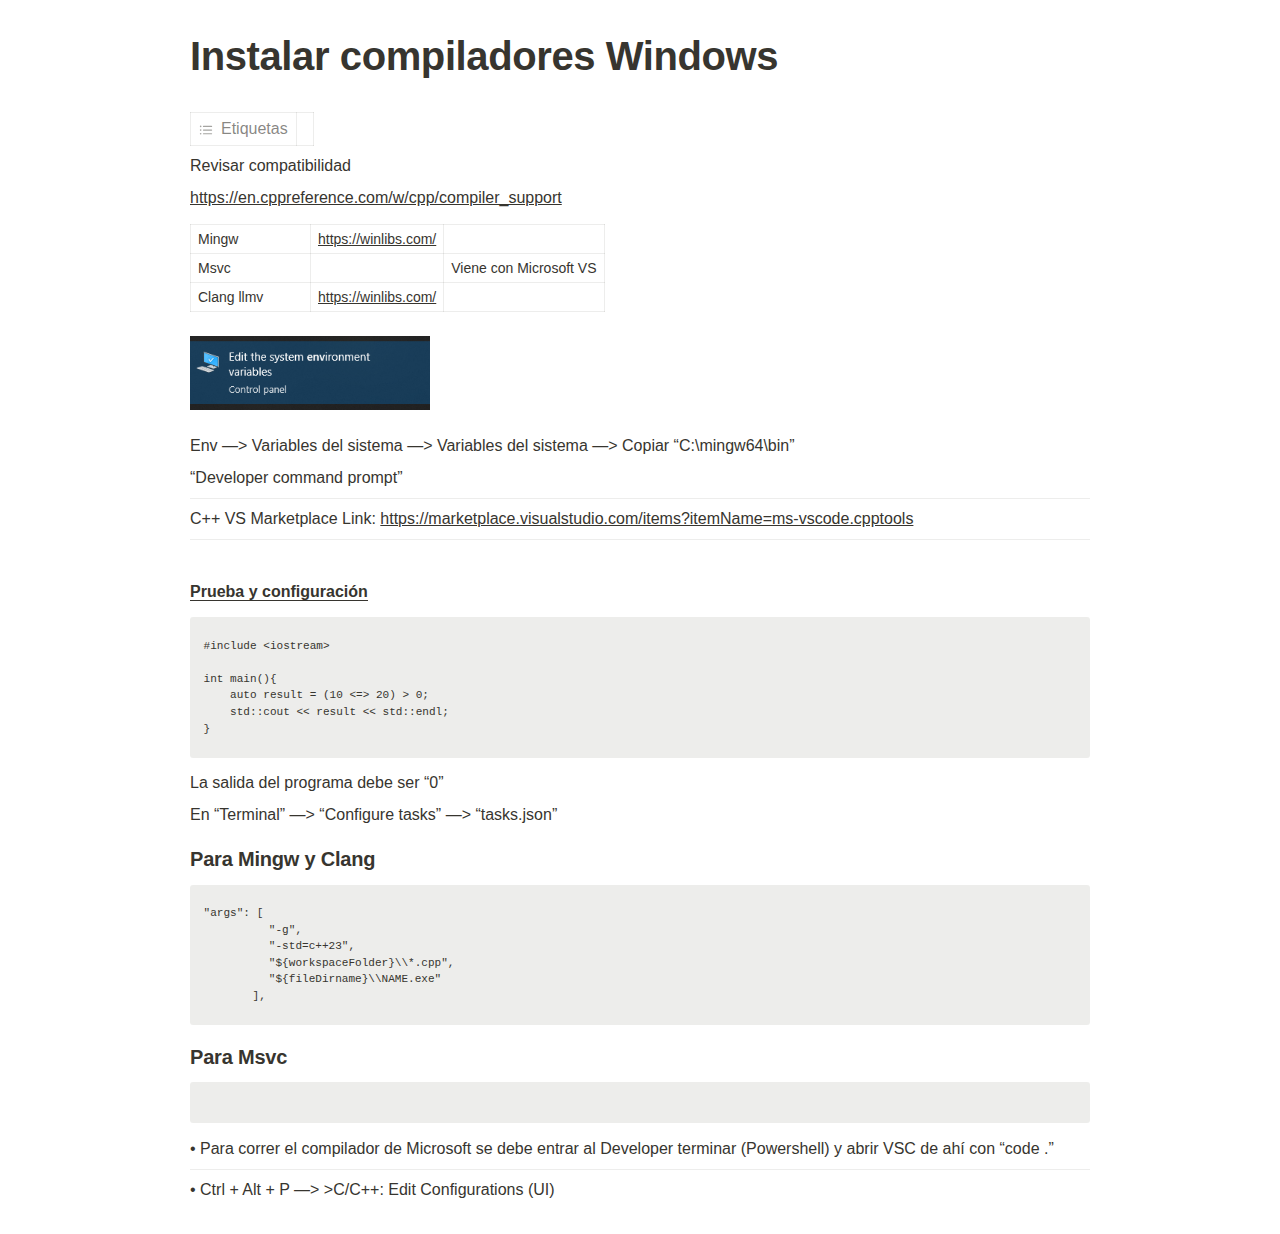
<file: progra2/compiladores.html>
<html><head><meta http-equiv="Content-Type" content="text/html; charset=utf-8"/><title>Instalar compiladores Windows</title><style>
/* cspell:disable-file */
/* webkit printing magic: print all background colors */
html {
	-webkit-print-color-adjust: exact;
}
* {
	box-sizing: border-box;
	-webkit-print-color-adjust: exact;
}

html,
body {
	margin: 0;
	padding: 0;
}
@media only screen {
	body {
		margin: 2em auto;
		max-width: 900px;
		color: rgb(55, 53, 47);
	}
}

body {
	line-height: 1.5;
	white-space: pre-wrap;
}

a,
a.visited {
	color: inherit;
	text-decoration: underline;
}

.pdf-relative-link-path {
	font-size: 80%;
	color: #444;
}

h1,
h2,
h3 {
	letter-spacing: -0.01em;
	line-height: 1.2;
	font-weight: 600;
	margin-bottom: 0;
}

.page-title {
	font-size: 2.5rem;
	font-weight: 700;
	margin-top: 0;
	margin-bottom: 0.75em;
}

h1 {
	font-size: 1.875rem;
	margin-top: 1.875rem;
}

h2 {
	font-size: 1.5rem;
	margin-top: 1.5rem;
}

h3 {
	font-size: 1.25rem;
	margin-top: 1.25rem;
}

.source {
	border: 1px solid #ddd;
	border-radius: 3px;
	padding: 1.5em;
	word-break: break-all;
}

.callout {
	border-radius: 3px;
	padding: 1rem;
}

figure {
	margin: 1.25em 0;
	page-break-inside: avoid;
}

figcaption {
	opacity: 0.5;
	font-size: 85%;
	margin-top: 0.5em;
}

mark {
	background-color: transparent;
}

.indented {
	padding-left: 1.5em;
}

hr {
	background: transparent;
	display: block;
	width: 100%;
	height: 1px;
	visibility: visible;
	border: none;
	border-bottom: 1px solid rgba(55, 53, 47, 0.09);
}

img {
	max-width: 100%;
}

@media only print {
	img {
		max-height: 100vh;
		object-fit: contain;
	}
}

@page {
	margin: 1in;
}

.collection-content {
	font-size: 0.875rem;
}

.column-list {
	display: flex;
	justify-content: space-between;
}

.column {
	padding: 0 1em;
}

.column:first-child {
	padding-left: 0;
}

.column:last-child {
	padding-right: 0;
}

.table_of_contents-item {
	display: block;
	font-size: 0.875rem;
	line-height: 1.3;
	padding: 0.125rem;
}

.table_of_contents-indent-1 {
	margin-left: 1.5rem;
}

.table_of_contents-indent-2 {
	margin-left: 3rem;
}

.table_of_contents-indent-3 {
	margin-left: 4.5rem;
}

.table_of_contents-link {
	text-decoration: none;
	opacity: 0.7;
	border-bottom: 1px solid rgba(55, 53, 47, 0.18);
}

table,
th,
td {
	border: 1px solid rgba(55, 53, 47, 0.09);
	border-collapse: collapse;
}

table {
	border-left: none;
	border-right: none;
}

th,
td {
	font-weight: normal;
	padding: 0.25em 0.5em;
	line-height: 1.5;
	min-height: 1.5em;
	text-align: left;
}

th {
	color: rgba(55, 53, 47, 0.6);
}

ol,
ul {
	margin: 0;
	margin-block-start: 0.6em;
	margin-block-end: 0.6em;
}

li > ol:first-child,
li > ul:first-child {
	margin-block-start: 0.6em;
}

ul > li {
	list-style: disc;
}

ul.to-do-list {
	padding-inline-start: 0;
}

ul.to-do-list > li {
	list-style: none;
}

.to-do-children-checked {
	text-decoration: line-through;
	opacity: 0.375;
}

ul.toggle > li {
	list-style: none;
}

ul {
	padding-inline-start: 1.7em;
}

ul > li {
	padding-left: 0.1em;
}

ol {
	padding-inline-start: 1.6em;
}

ol > li {
	padding-left: 0.2em;
}

.mono ol {
	padding-inline-start: 2em;
}

.mono ol > li {
	text-indent: -0.4em;
}

.toggle {
	padding-inline-start: 0em;
	list-style-type: none;
}

/* Indent toggle children */
.toggle > li > details {
	padding-left: 1.7em;
}

.toggle > li > details > summary {
	margin-left: -1.1em;
}

.selected-value {
	display: inline-block;
	padding: 0 0.5em;
	background: rgba(206, 205, 202, 0.5);
	border-radius: 3px;
	margin-right: 0.5em;
	margin-top: 0.3em;
	margin-bottom: 0.3em;
	white-space: nowrap;
}

.collection-title {
	display: inline-block;
	margin-right: 1em;
}

.page-description {
    margin-bottom: 2em;
}

.simple-table {
	margin-top: 1em;
	font-size: 0.875rem;
	empty-cells: show;
}
.simple-table td {
	height: 29px;
	min-width: 120px;
}

.simple-table th {
	height: 29px;
	min-width: 120px;
}

.simple-table-header-color {
	background: rgb(247, 246, 243);
	color: black;
}
.simple-table-header {
	font-weight: 500;
}

time {
	opacity: 0.5;
}

.icon {
	display: inline-block;
	max-width: 1.2em;
	max-height: 1.2em;
	text-decoration: none;
	vertical-align: text-bottom;
	margin-right: 0.5em;
}

img.icon {
	border-radius: 3px;
}

.user-icon {
	width: 1.5em;
	height: 1.5em;
	border-radius: 100%;
	margin-right: 0.5rem;
}

.user-icon-inner {
	font-size: 0.8em;
}

.text-icon {
	border: 1px solid #000;
	text-align: center;
}

.page-cover-image {
	display: block;
	object-fit: cover;
	width: 100%;
	max-height: 30vh;
}

.page-header-icon {
	font-size: 3rem;
	margin-bottom: 1rem;
}

.page-header-icon-with-cover {
	margin-top: -0.72em;
	margin-left: 0.07em;
}

.page-header-icon img {
	border-radius: 3px;
}

.link-to-page {
	margin: 1em 0;
	padding: 0;
	border: none;
	font-weight: 500;
}

p > .user {
	opacity: 0.5;
}

td > .user,
td > time {
	white-space: nowrap;
}

input[type="checkbox"] {
	transform: scale(1.5);
	margin-right: 0.6em;
	vertical-align: middle;
}

p {
	margin-top: 0.5em;
	margin-bottom: 0.5em;
}

.image {
	border: none;
	margin: 1.5em 0;
	padding: 0;
	border-radius: 0;
	text-align: center;
}

.code,
code {
	background: rgba(135, 131, 120, 0.15);
	border-radius: 3px;
	padding: 0.2em 0.4em;
	border-radius: 3px;
	font-size: 85%;
	tab-size: 2;
}

code {
	color: #eb5757;
}

.code {
	padding: 1.5em 1em;
}

.code-wrap {
	white-space: pre-wrap;
	word-break: break-all;
}

.code > code {
	background: none;
	padding: 0;
	font-size: 100%;
	color: inherit;
}

blockquote {
	font-size: 1.25em;
	margin: 1em 0;
	padding-left: 1em;
	border-left: 3px solid rgb(55, 53, 47);
}

.bookmark {
	text-decoration: none;
	max-height: 8em;
	padding: 0;
	display: flex;
	width: 100%;
	align-items: stretch;
}

.bookmark-title {
	font-size: 0.85em;
	overflow: hidden;
	text-overflow: ellipsis;
	height: 1.75em;
	white-space: nowrap;
}

.bookmark-text {
	display: flex;
	flex-direction: column;
}

.bookmark-info {
	flex: 4 1 180px;
	padding: 12px 14px 14px;
	display: flex;
	flex-direction: column;
	justify-content: space-between;
}

.bookmark-image {
	width: 33%;
	flex: 1 1 180px;
	display: block;
	position: relative;
	object-fit: cover;
	border-radius: 1px;
}

.bookmark-description {
	color: rgba(55, 53, 47, 0.6);
	font-size: 0.75em;
	overflow: hidden;
	max-height: 4.5em;
	word-break: break-word;
}

.bookmark-href {
	font-size: 0.75em;
	margin-top: 0.25em;
}

.sans { font-family: ui-sans-serif, -apple-system, BlinkMacSystemFont, "Segoe UI", Helvetica, "Apple Color Emoji", Arial, sans-serif, "Segoe UI Emoji", "Segoe UI Symbol"; }
.code { font-family: "SFMono-Regular", Menlo, Consolas, "PT Mono", "Liberation Mono", Courier, monospace; }
.serif { font-family: Lyon-Text, Georgia, ui-serif, serif; }
.mono { font-family: iawriter-mono, Nitti, Menlo, Courier, monospace; }
.pdf .sans { font-family: Inter, ui-sans-serif, -apple-system, BlinkMacSystemFont, "Segoe UI", Helvetica, "Apple Color Emoji", Arial, sans-serif, "Segoe UI Emoji", "Segoe UI Symbol", 'Twemoji', 'Noto Color Emoji', 'Noto Sans CJK JP'; }
.pdf:lang(zh-CN) .sans { font-family: Inter, ui-sans-serif, -apple-system, BlinkMacSystemFont, "Segoe UI", Helvetica, "Apple Color Emoji", Arial, sans-serif, "Segoe UI Emoji", "Segoe UI Symbol", 'Twemoji', 'Noto Color Emoji', 'Noto Sans CJK SC'; }
.pdf:lang(zh-TW) .sans { font-family: Inter, ui-sans-serif, -apple-system, BlinkMacSystemFont, "Segoe UI", Helvetica, "Apple Color Emoji", Arial, sans-serif, "Segoe UI Emoji", "Segoe UI Symbol", 'Twemoji', 'Noto Color Emoji', 'Noto Sans CJK TC'; }
.pdf:lang(ko-KR) .sans { font-family: Inter, ui-sans-serif, -apple-system, BlinkMacSystemFont, "Segoe UI", Helvetica, "Apple Color Emoji", Arial, sans-serif, "Segoe UI Emoji", "Segoe UI Symbol", 'Twemoji', 'Noto Color Emoji', 'Noto Sans CJK KR'; }
.pdf .code { font-family: Source Code Pro, "SFMono-Regular", Menlo, Consolas, "PT Mono", "Liberation Mono", Courier, monospace, 'Twemoji', 'Noto Color Emoji', 'Noto Sans Mono CJK JP'; }
.pdf:lang(zh-CN) .code { font-family: Source Code Pro, "SFMono-Regular", Menlo, Consolas, "PT Mono", "Liberation Mono", Courier, monospace, 'Twemoji', 'Noto Color Emoji', 'Noto Sans Mono CJK SC'; }
.pdf:lang(zh-TW) .code { font-family: Source Code Pro, "SFMono-Regular", Menlo, Consolas, "PT Mono", "Liberation Mono", Courier, monospace, 'Twemoji', 'Noto Color Emoji', 'Noto Sans Mono CJK TC'; }
.pdf:lang(ko-KR) .code { font-family: Source Code Pro, "SFMono-Regular", Menlo, Consolas, "PT Mono", "Liberation Mono", Courier, monospace, 'Twemoji', 'Noto Color Emoji', 'Noto Sans Mono CJK KR'; }
.pdf .serif { font-family: PT Serif, Lyon-Text, Georgia, ui-serif, serif, 'Twemoji', 'Noto Color Emoji', 'Noto Serif CJK JP'; }
.pdf:lang(zh-CN) .serif { font-family: PT Serif, Lyon-Text, Georgia, ui-serif, serif, 'Twemoji', 'Noto Color Emoji', 'Noto Serif CJK SC'; }
.pdf:lang(zh-TW) .serif { font-family: PT Serif, Lyon-Text, Georgia, ui-serif, serif, 'Twemoji', 'Noto Color Emoji', 'Noto Serif CJK TC'; }
.pdf:lang(ko-KR) .serif { font-family: PT Serif, Lyon-Text, Georgia, ui-serif, serif, 'Twemoji', 'Noto Color Emoji', 'Noto Serif CJK KR'; }
.pdf .mono { font-family: PT Mono, iawriter-mono, Nitti, Menlo, Courier, monospace, 'Twemoji', 'Noto Color Emoji', 'Noto Sans Mono CJK JP'; }
.pdf:lang(zh-CN) .mono { font-family: PT Mono, iawriter-mono, Nitti, Menlo, Courier, monospace, 'Twemoji', 'Noto Color Emoji', 'Noto Sans Mono CJK SC'; }
.pdf:lang(zh-TW) .mono { font-family: PT Mono, iawriter-mono, Nitti, Menlo, Courier, monospace, 'Twemoji', 'Noto Color Emoji', 'Noto Sans Mono CJK TC'; }
.pdf:lang(ko-KR) .mono { font-family: PT Mono, iawriter-mono, Nitti, Menlo, Courier, monospace, 'Twemoji', 'Noto Color Emoji', 'Noto Sans Mono CJK KR'; }
.highlight-default {
	color: rgba(55, 53, 47, 1);
}
.highlight-gray {
	color: rgba(120, 119, 116, 1);
	fill: rgba(120, 119, 116, 1);
}
.highlight-brown {
	color: rgba(159, 107, 83, 1);
	fill: rgba(159, 107, 83, 1);
}
.highlight-orange {
	color: rgba(217, 115, 13, 1);
	fill: rgba(217, 115, 13, 1);
}
.highlight-yellow {
	color: rgba(203, 145, 47, 1);
	fill: rgba(203, 145, 47, 1);
}
.highlight-teal {
	color: rgba(68, 131, 97, 1);
	fill: rgba(68, 131, 97, 1);
}
.highlight-blue {
	color: rgba(51, 126, 169, 1);
	fill: rgba(51, 126, 169, 1);
}
.highlight-purple {
	color: rgba(144, 101, 176, 1);
	fill: rgba(144, 101, 176, 1);
}
.highlight-pink {
	color: rgba(193, 76, 138, 1);
	fill: rgba(193, 76, 138, 1);
}
.highlight-red {
	color: rgba(212, 76, 71, 1);
	fill: rgba(212, 76, 71, 1);
}
.highlight-gray_background {
	background: rgba(241, 241, 239, 1);
}
.highlight-brown_background {
	background: rgba(244, 238, 238, 1);
}
.highlight-orange_background {
	background: rgba(251, 236, 221, 1);
}
.highlight-yellow_background {
	background: rgba(251, 243, 219, 1);
}
.highlight-teal_background {
	background: rgba(237, 243, 236, 1);
}
.highlight-blue_background {
	background: rgba(231, 243, 248, 1);
}
.highlight-purple_background {
	background: rgba(244, 240, 247, 0.8);
}
.highlight-pink_background {
	background: rgba(249, 238, 243, 0.8);
}
.highlight-red_background {
	background: rgba(253, 235, 236, 1);
}
.block-color-default {
	color: inherit;
	fill: inherit;
}
.block-color-gray {
	color: rgba(120, 119, 116, 1);
	fill: rgba(120, 119, 116, 1);
}
.block-color-brown {
	color: rgba(159, 107, 83, 1);
	fill: rgba(159, 107, 83, 1);
}
.block-color-orange {
	color: rgba(217, 115, 13, 1);
	fill: rgba(217, 115, 13, 1);
}
.block-color-yellow {
	color: rgba(203, 145, 47, 1);
	fill: rgba(203, 145, 47, 1);
}
.block-color-teal {
	color: rgba(68, 131, 97, 1);
	fill: rgba(68, 131, 97, 1);
}
.block-color-blue {
	color: rgba(51, 126, 169, 1);
	fill: rgba(51, 126, 169, 1);
}
.block-color-purple {
	color: rgba(144, 101, 176, 1);
	fill: rgba(144, 101, 176, 1);
}
.block-color-pink {
	color: rgba(193, 76, 138, 1);
	fill: rgba(193, 76, 138, 1);
}
.block-color-red {
	color: rgba(212, 76, 71, 1);
	fill: rgba(212, 76, 71, 1);
}
.block-color-gray_background {
	background: rgba(241, 241, 239, 1);
}
.block-color-brown_background {
	background: rgba(244, 238, 238, 1);
}
.block-color-orange_background {
	background: rgba(251, 236, 221, 1);
}
.block-color-yellow_background {
	background: rgba(251, 243, 219, 1);
}
.block-color-teal_background {
	background: rgba(237, 243, 236, 1);
}
.block-color-blue_background {
	background: rgba(231, 243, 248, 1);
}
.block-color-purple_background {
	background: rgba(244, 240, 247, 0.8);
}
.block-color-pink_background {
	background: rgba(249, 238, 243, 0.8);
}
.block-color-red_background {
	background: rgba(253, 235, 236, 1);
}
.select-value-color-interactiveBlue { background-color: rgba(35, 131, 226, .07); }
.select-value-color-pink { background-color: rgba(245, 224, 233, 1); }
.select-value-color-purple { background-color: rgba(232, 222, 238, 1); }
.select-value-color-green { background-color: rgba(219, 237, 219, 1); }
.select-value-color-gray { background-color: rgba(227, 226, 224, 1); }
.select-value-color-translucentGray { background-color: rgba(255, 255, 255, 0.0375); }
.select-value-color-orange { background-color: rgba(250, 222, 201, 1); }
.select-value-color-brown { background-color: rgba(238, 224, 218, 1); }
.select-value-color-red { background-color: rgba(255, 226, 221, 1); }
.select-value-color-yellow { background-color: rgba(253, 236, 200, 1); }
.select-value-color-blue { background-color: rgba(211, 229, 239, 1); }
.select-value-color-pageGlass { background-color: undefined; }
.select-value-color-washGlass { background-color: undefined; }

.checkbox {
	display: inline-flex;
	vertical-align: text-bottom;
	width: 16;
	height: 16;
	background-size: 16px;
	margin-left: 2px;
	margin-right: 5px;
}

.checkbox-on {
	background-image: url("data:image/svg+xml;charset=UTF-8,%3Csvg%20width%3D%2216%22%20height%3D%2216%22%20viewBox%3D%220%200%2016%2016%22%20fill%3D%22none%22%20xmlns%3D%22http%3A%2F%2Fwww.w3.org%2F2000%2Fsvg%22%3E%0A%3Crect%20width%3D%2216%22%20height%3D%2216%22%20fill%3D%22%2358A9D7%22%2F%3E%0A%3Cpath%20d%3D%22M6.71429%2012.2852L14%204.9995L12.7143%203.71436L6.71429%209.71378L3.28571%206.2831L2%207.57092L6.71429%2012.2852Z%22%20fill%3D%22white%22%2F%3E%0A%3C%2Fsvg%3E");
}

.checkbox-off {
	background-image: url("data:image/svg+xml;charset=UTF-8,%3Csvg%20width%3D%2216%22%20height%3D%2216%22%20viewBox%3D%220%200%2016%2016%22%20fill%3D%22none%22%20xmlns%3D%22http%3A%2F%2Fwww.w3.org%2F2000%2Fsvg%22%3E%0A%3Crect%20x%3D%220.75%22%20y%3D%220.75%22%20width%3D%2214.5%22%20height%3D%2214.5%22%20fill%3D%22white%22%20stroke%3D%22%2336352F%22%20stroke-width%3D%221.5%22%2F%3E%0A%3C%2Fsvg%3E");
}
	
</style></head><body><article id="2b59d063-6751-4bb4-9074-dfab68675b4a" class="page sans"><header><h1 class="page-title">Instalar compiladores Windows</h1><p class="page-description"></p><table class="properties"><tbody><tr class="property-row property-row-multi_select"><th><span class="icon property-icon"><svg role="graphics-symbol" viewBox="0 0 16 16" style="width:14px;height:14px;display:block;fill:rgba(55, 53, 47, 0.45);flex-shrink:0" class="typesMultipleSelect"><path d="M1.91602 4.83789C2.44238 4.83789 2.87305 4.40723 2.87305 3.87402C2.87305 3.34766 2.44238 2.91699 1.91602 2.91699C1.38281 2.91699 0.952148 3.34766 0.952148 3.87402C0.952148 4.40723 1.38281 4.83789 1.91602 4.83789ZM5.1084 4.52344H14.3984C14.7607 4.52344 15.0479 4.23633 15.0479 3.87402C15.0479 3.51172 14.7607 3.22461 14.3984 3.22461H5.1084C4.74609 3.22461 4.45898 3.51172 4.45898 3.87402C4.45898 4.23633 4.74609 4.52344 5.1084 4.52344ZM1.91602 9.03516C2.44238 9.03516 2.87305 8.60449 2.87305 8.07129C2.87305 7.54492 2.44238 7.11426 1.91602 7.11426C1.38281 7.11426 0.952148 7.54492 0.952148 8.07129C0.952148 8.60449 1.38281 9.03516 1.91602 9.03516ZM5.1084 8.7207H14.3984C14.7607 8.7207 15.0479 8.43359 15.0479 8.07129C15.0479 7.70898 14.7607 7.42188 14.3984 7.42188H5.1084C4.74609 7.42188 4.45898 7.70898 4.45898 8.07129C4.45898 8.43359 4.74609 8.7207 5.1084 8.7207ZM1.91602 13.2324C2.44238 13.2324 2.87305 12.8018 2.87305 12.2686C2.87305 11.7422 2.44238 11.3115 1.91602 11.3115C1.38281 11.3115 0.952148 11.7422 0.952148 12.2686C0.952148 12.8018 1.38281 13.2324 1.91602 13.2324ZM5.1084 12.918H14.3984C14.7607 12.918 15.0479 12.6309 15.0479 12.2686C15.0479 11.9062 14.7607 11.6191 14.3984 11.6191H5.1084C4.74609 11.6191 4.45898 11.9062 4.45898 12.2686C4.45898 12.6309 4.74609 12.918 5.1084 12.918Z"></path></svg></span>Etiquetas</th><td></td></tr></tbody></table></header><div class="page-body"><p id="ce84f7cd-802c-4c32-9872-6ff14b576244" class="">Revisar compatibilidad</p><p id="a826a2e1-71a0-43e7-ad3f-cdef29b242ca" class=""><a href="https://en.cppreference.com/w/cpp/compiler_support">https://en.cppreference.com/w/cpp/compiler_support</a></p><table id="6cd9bb4d-d0ef-41b4-8731-6f40dd82fc49" class="simple-table"><tbody><tr id="24c461fa-0cb7-471c-ac13-8a8ca0fe0a7f"><td id="KFW|" class="">Mingw</td><td id="caL_" class=""><a href="https://winlibs.com/">https://winlibs.com/</a></td><td id="B\L[" class=""></td></tr><tr id="8a08ce72-8463-46e2-903f-fffd43ab9bb6"><td id="KFW|" class="">Msvc</td><td id="caL_" class=""></td><td id="B\L[" class="">Viene con Microsoft VS</td></tr><tr id="8e5561b1-fe7f-4329-95d9-18f722e6a558"><td id="KFW|" class="">Clang llmv</td><td id="caL_" class=""><a href="https://winlibs.com/">https://winlibs.com/</a></td><td id="B\L[" class=""></td></tr></tbody></table><figure id="34399a3f-908b-4e2a-9b37-a03805663f4c" class="image" style="text-align:left"><a href="Instalar%20compiladores%20Windows%202b59d06367514bb49074dfab68675b4a/Untitled.png"><img style="width:240px" src="./imagenes/Untitled.png"/></a></figure><p id="cd442424-9f11-4aec-8a8b-0fc3f52b62e2" class="">Env —&gt; Variables del sistema —&gt; Variables del sistema —&gt; Copiar “C:\mingw64\bin”</p><p id="81da4074-894a-49a1-a145-dc3dc9288c94" class="">“Developer command prompt”</p><hr id="c9d99429-90cb-4fd9-94ef-03fe9af66008"/><p id="dcab32c0-4d86-479e-a0d5-440ab20ec748" class="">C++ VS Marketplace Link: <a href="https://marketplace.visualstudio.com/items?itemName=ms-vscode.cpptools">https://marketplace.visualstudio.com/items?itemName=ms-vscode.cpptools</a></p><hr id="0902d7f8-71aa-4344-9fbf-54745955329b"/><p id="9ca8da36-0e7a-4352-abea-0859fecafc24" class="">
</p><p id="34769de5-e9fb-45d3-8ffd-2bc82b09d474" class=""><span style="border-bottom:0.05em solid"><strong>Prueba y configuración</strong></span></p><pre id="0c30c88f-545d-4a95-8ae6-9237936b54a1" class="code"><code>#include &lt;iostream&gt;

int main(){
    auto result = (10 &lt;=&gt; 20) &gt; 0;
    std::cout &lt;&lt; result &lt;&lt; std::endl;
}</code></pre><p id="0f373e03-f0e0-4473-8dc5-bb356573f16d" class="">La salida del programa debe ser “0”</p><p id="bbda5d55-b5c2-44e1-b0b5-d93b0bea9539" class="">En “Terminal” —&gt; “Configure tasks” —&gt; “tasks.json”</p><h3 id="e4adb3ba-c289-4f2a-8eac-913df1425112" class=""><strong>Para Mingw y Clang</strong></h3><pre id="36ab7994-336b-4b37-8511-1a5e0f2265c9" class="code"><code>&quot;args&quot;: [
				&quot;-g&quot;,
				&quot;-std=c++23&quot;,
				&quot;${workspaceFolder}\\*.cpp&quot;,
				&quot;${fileDirname}\\NAME.exe&quot;
			],</code></pre><h3 id="f9b43cc0-679e-432b-a97a-163a12180946" class=""><strong>Para Msvc</strong></h3><pre id="6e4bc998-79f6-46b6-9eec-7f26d477ba61" class="code"><code></code></pre><p id="96404f55-73af-41f4-8c43-5b733bac0457" class="">• Para correr el compilador de Microsoft se debe entrar al Developer terminar (Powershell) y abrir VSC de ahí con “code .”</p><hr id="216a3f24-43ac-405f-8a80-83a8982284d1"/><p id="bf3a4f4a-fc77-4472-82ad-c7c1647a53f7" class="">• Ctrl + Alt + P —&gt; &gt;C/C++: Edit Configurations (UI)</p></div></article></body></html>
</file>
